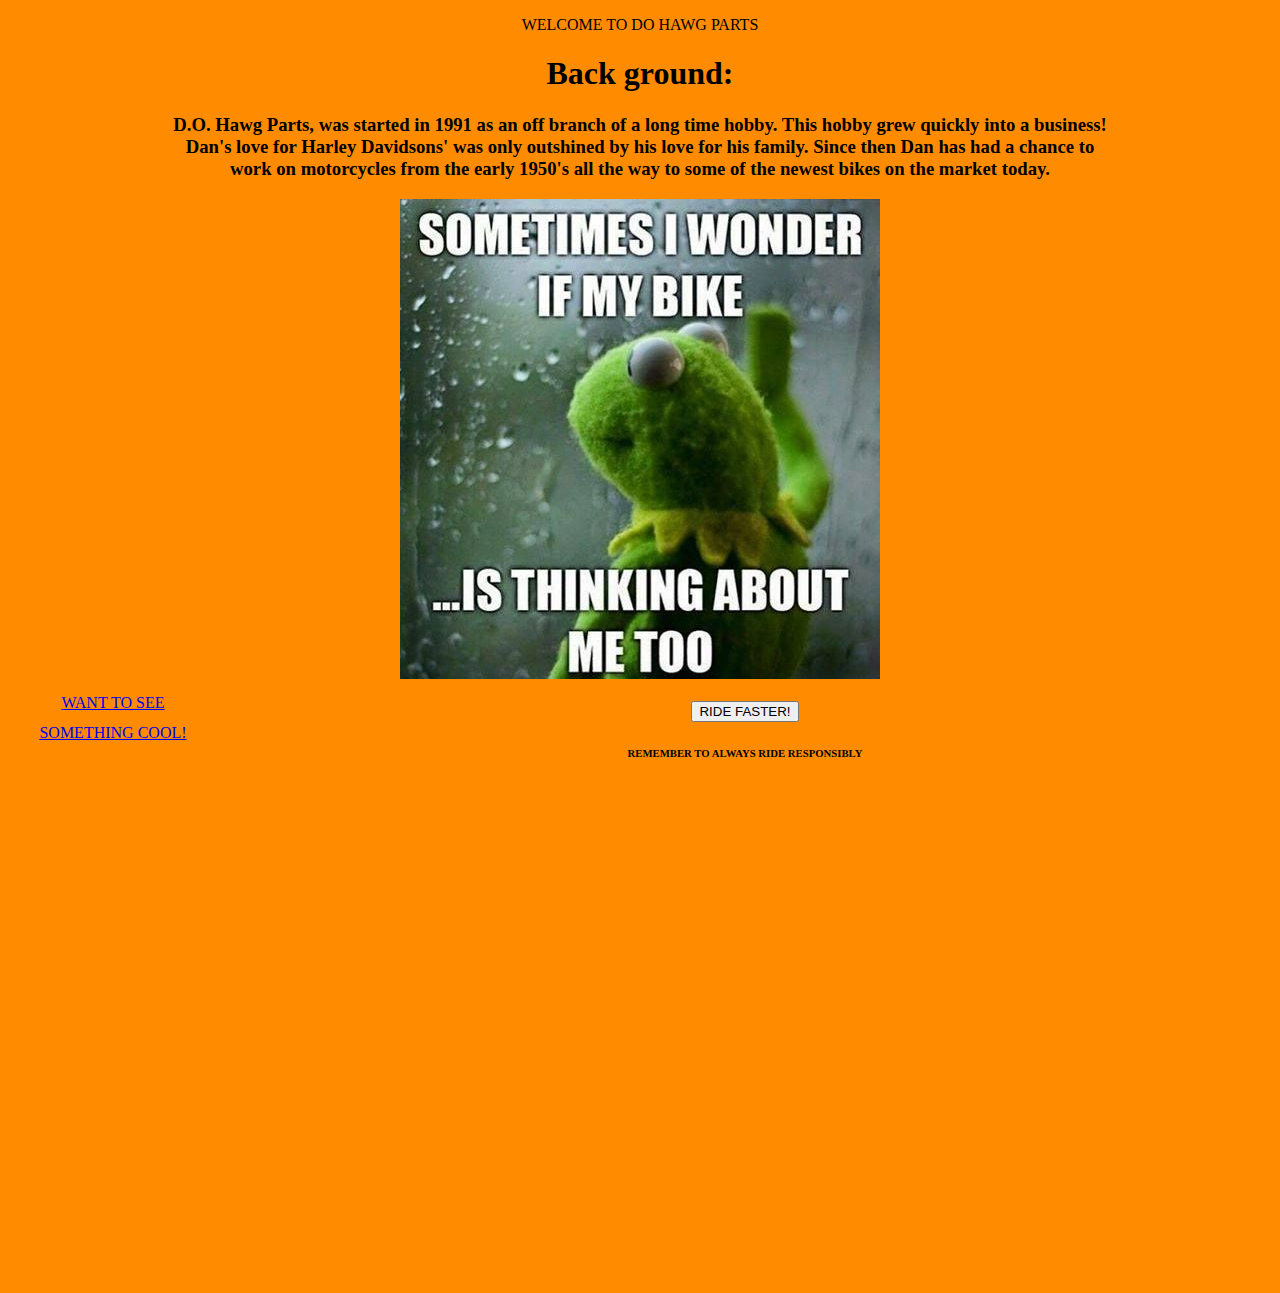
<file: index.html>
<!--Anthony Owen OCT212024-->

<!DOCTYPE html>
<html lang="en">
<head>
    <meta charset="UTF-8">
    <meta name="viewport" content="width=device-width, initial-scale=1.0">
    <link rel="stylesheet" href="index.css">
    <title>DO HAWG PARTS</title>
</head>
<body>
<p>
    <!--added header to page-->
   <header> WELCOME TO DO HAWG PARTS </header>
    <!--Opening header in large font-->
   <h1> Back ground: </h1> 
   <!--Short background paragraph backstory of DO HAWG PARTS-->
    <h3> D.O. Hawg Parts, was started in 1991 as an off branch of a long time hobby. This hobby grew quickly into a business! <br>
         Dan's love for Harley Davidsons' was only outshined by his love for his family. Since then Dan has had a chance to <br>
         work on motorcycles from the early 1950's all the way to some of the newest bikes on the market today. </h3>
        <!--triggers alert before entering page-->
    <script> alert("RIDE RESPONSIBLY") </script>
</p>
    <!--meme image with source  -->
<img id="memeimage" src="Where the Ride Never Ends.jpg" />
    <br>
<nav>
    <!--Video changed to update to navigate to youtube -->
    <a href="https://youtu.be/2qmfUq44rsg?si=gRWhdMRCex3-JvbS">WANT TO SEE SOMETHING COOL!</a>
</nav>
    <br>
    <!--button function currently has 0 navigation-->
<button>RIDE FASTER!</button>

<p>
    <!--adds a short message at the bottom to ride responsibly-->
    <h6>REMEMBER TO ALWAYS RIDE RESPONSIBLY</h6>

</p>
</body>
</html>
</file>
<file: index.css>
/*
declaration block:

selector{
    property1: value;
    property2: value;
    property3: value;
}
*/

body
{
    background-color:  darkorange; 
    background-image:center;
    text-align: center;

}

nav
{
    height: 600px;
    width: 200px;
    float: left;
    padding: 5px;
    line-height: 30px;
}

footer
{
    text-align: center;
    margin-right: 200px;
}

#WheretheRideNeverEnds.jpg
{
    margin-right: 200px;

}

h1
{
text-align: center;
}
</file>
